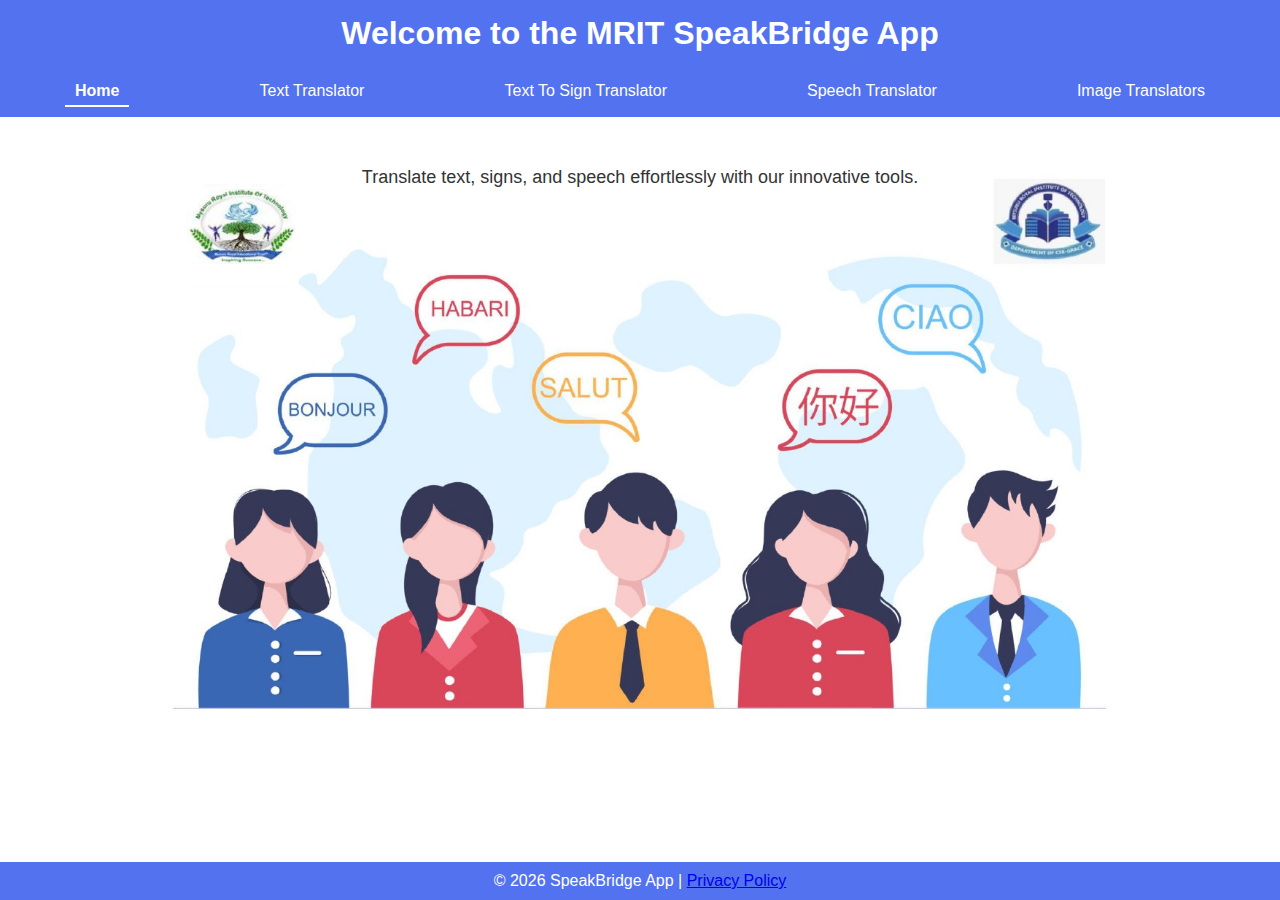
<file: translatorapp/index.html>
<!DOCTYPE html>
<html lang="en">
<head>
    <meta charset="UTF-8">
    <meta name="viewport" content="width=device-width, initial-scale=1.0">
    <meta name="theme-color" content="#5372F0">
    <title>SpeakBridge</title>

    <style>
        /* Reset default margin and padding */
        * {
            margin: 0;
            padding: 0;
            box-sizing: border-box;
        }

        html, body {
            height: 100%;
            font-family: 'Arial', sans-serif;
            overflow: hidden;
        }

        body {
            display: flex;
            flex-direction: column;
            min-height: 100vh;
        }

        header {
            background-color: #5372F0;
            color: white;
            padding: 15px;
            text-align: center;
            flex-shrink: 0;
        }

        footer {
            background-color: #5372F0;
            color: white;
            padding: 10px;
            text-align: center;
            flex-shrink: 0;
        }

        .navbar {
            background-color: #5372F0;
            padding: 10px;
            display: flex;
            justify-content: space-around;
            flex-wrap: wrap;
            gap: 10px;
            flex-shrink: 0;
        }

        .navbar a {
            color: white;
            text-decoration: none;
            font-size: 16px;
            padding: 5px 10px;
        }

        .navbar a:hover,
        .navbar a.active {
            font-weight: bold;
            text-decoration: none;
            border-bottom: 2px solid white;
        }

        .content {
            flex: 1;
            display: flex;
            flex-direction: column;
            overflow: auto;
            padding: 10px;
        }

        .home-section {
            text-align: center;
            margin-top: 20px;
        }

        .home-section img {
            max-width: 100%;
            height: auto;
            border-radius: 8px;
            margin-top: 20px;
        }

        .home-section p {
            font-size: 18px;
            color: #333;
            margin: 20px 0;
        }

        .iframe-container {
            width: 100%;
            height: 100%;
            flex: 1;
            border: none;
            display: none; /* Hidden by default */
        }

        .loading-indicator {
            text-align: center;
            color: #333;
            margin-top: 20px;
            display: none;
        }

        .error-message {
            text-align: center;
            color: red;
            margin-top: 20px;
            display: none;
        }

        /* Media Queries for Responsiveness */
        @media (max-width: 768px) {
            .navbar a {
                font-size: 14px;
            }

            .home-section p {
                font-size: 16px;
            }

            header h1 {
                font-size: 20px;
            }
        }

        @media (max-width: 480px) {
            .navbar {
                flex-direction: column;
            }

            .navbar a {
                font-size: 12px;
            }

            .home-section p {
                font-size: 14px;
            }

            header h1 {
                font-size: 18px;
            }
        }

        body {
            background-image: url('image.jpg');
            background-size: cover;
        }
    </style>
</head>
<body>
    <header>
        <h1>Welcome to the MRIT SpeakBridge App</h1>
    </header>

    <!-- Navigation Bar -->
    <nav class="navbar">
        <a href="#" onclick="navigate('home')" id="homeLink">Home</a>
        <a href="#" onclick="navigate('texttranslator/index.html')">Text Translator</a>
        <a href="#" onclick="navigate('signtranslator/index.html')">Text To Sign Translator</a>
        <a href="#" onclick="navigate('speechtranslator/index.html')">Speech Translator</a>
        <a href="#" onclick="navigate('imagetranslators/index.html')">Image Translators</a>
    </nav>

    <!-- Home Section -->
    <div class="content">
        <div class="home-section" id="homeSection">
            <!-- <h2>Welcome to MRIT SpeakBridge</h2> -->
            <p>Translate text, signs, and speech effortlessly with our innovative tools.</p>
        </div>

        <!-- Loading Indicator -->
        <div class="loading-indicator" id="loadingIndicator">Loading...</div>

        <!-- Error Message -->
        <p class="error-message" id="errorMessage">Sorry, the content could not be loaded. Please try again later.</p>

        <!-- Iframe for Loading Dynamic Content -->
        <iframe class="iframe-container" id="websiteFrame" title="App Content"></iframe>
    </div>

    <!-- Footer -->
    <footer>
        <p>&copy; <span id="footerYear"></span> SpeakBridge App | <a href="https://example.com">Privacy Policy</a></p>
    </footer>

    <script>
        // Ensure the year in the footer is dynamic
        document.getElementById("footerYear").textContent = new Date().getFullYear();

        // Navigation logic
        function navigate(target) {
            const homeSection = document.getElementById("homeSection");
            const iframe = document.getElementById("websiteFrame");
            const loadingIndicator = document.getElementById("loadingIndicator");
            const errorMessage = document.getElementById("errorMessage");

            document.querySelectorAll('.navbar a').forEach(link => link.classList.remove('active'));

            if (target === 'home') {
                document.getElementById("homeLink").classList.add('active');
                homeSection.style.display = "block";
                iframe.style.display = "none";
                loadingIndicator.style.display = "none";
                errorMessage.style.display = "none";
            } else {
                homeSection.style.display = "none";
                iframe.style.display = "block";
                loadingIndicator.style.display = "block";
                errorMessage.style.display = "none";

                iframe.src = target;
                iframe.onload = () => {
                    loadingIndicator.style.display = "none";
                };
                iframe.onerror = () => {
                    iframe.style.display = "none";
                    loadingIndicator.style.display = "none";
                    errorMessage.style.display = "block";
                };
            }
        }

        // Initialize the page with the home section visible
        document.addEventListener("DOMContentLoaded", () => navigate('home'));
    </script>
</body>
</html>
</file>
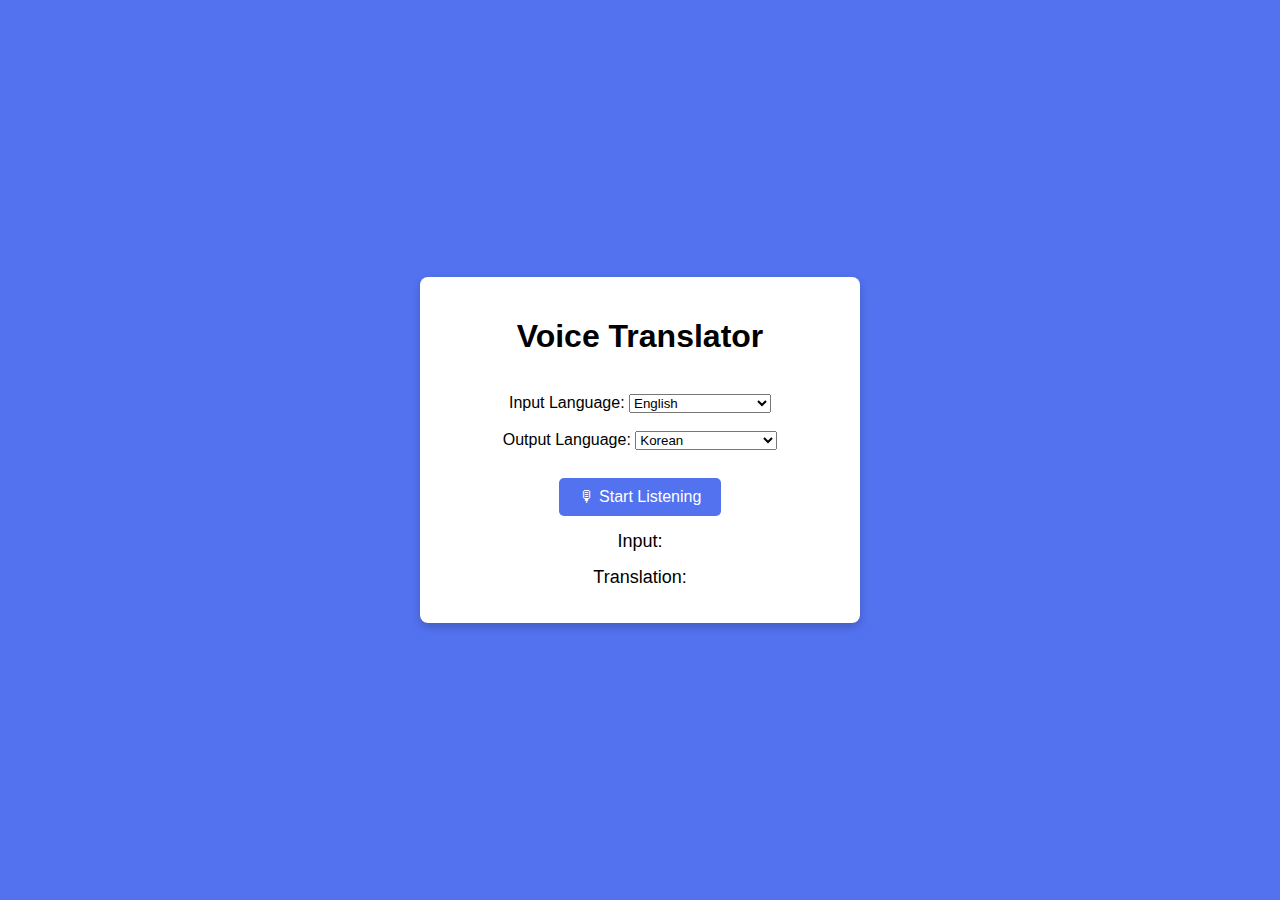
<file: translatorapp/speechtranslator/index.html>
<!DOCTYPE html>
<html lang="en">
<head>
  <meta charset="UTF-8">
  <meta name="viewport" content="width=device-width, initial-scale=1.0">
  <title>Voice Translator</title>
  <link rel="stylesheet" href="styles.css">
</head>
<body>
  <div class="translator">
    <h1>Voice Translator</h1>
    <br>
    <label for="input-lang-select">Input Language:</label>
    <select id="input-lang-select">
      <option value="en-US">English</option>
      <option value="es-ES">Spanish</option>
      <option value="fr-FR">French</option>
      <option value="de-DE">German</option>
      <option value="hi-IN">Hindi</option>
      <option value="kn-IN">Kannada</option>
      <option value="ko-KN">Korea</option>
      <option value="zh-CN">Chinese (Simplified)</option>
      <option value="ja-JP">Japanese</option>
      <option value="ta-LK">Tamil</option>
      <option value="te-IN">Telugu</option>
      <option value="th-TH">Thai</option>
      <option value="vi-VN">Vietnamese</option>
      <option value="la-VA">Lation</option>
      
    </select>
    <br>
    <br>
    <label for="language-select">Output Language:</label>
    <select id="language-select">
        <option value="ko-KN">Korean</option>
      <option value="es">Spanish</option>
      <option value="kn-IN">Kannada</option>
      <option value="en-US">English</option>
      <option value="fr">French</option>
      <option value="de">German</option>
      <option value="hi">Hindi</option>
      <option value="zh-CN">Chinese (Simplified)</option>
      <option value="ja-JP">Japanese</option>
      <option value="ta-LK">Tamil</option>
      <option value="te-IN">Telugu</option>
      <option value="th-TH">Thai</option>
      <option value="vi-VN">Vietnamese</option>
      <option value="la-VA">Latin</option>
    </select>
    <br>
    <br>

    <button id="start-btn">🎙 Start Listening</button>
    <p id="input-text">Input: <span class="text"></span></p>
    <p id="output-text">Translation: <span class="text"></span></p>
  </div>
  <script src="script.js"></script>
</body>
</html>
</file>
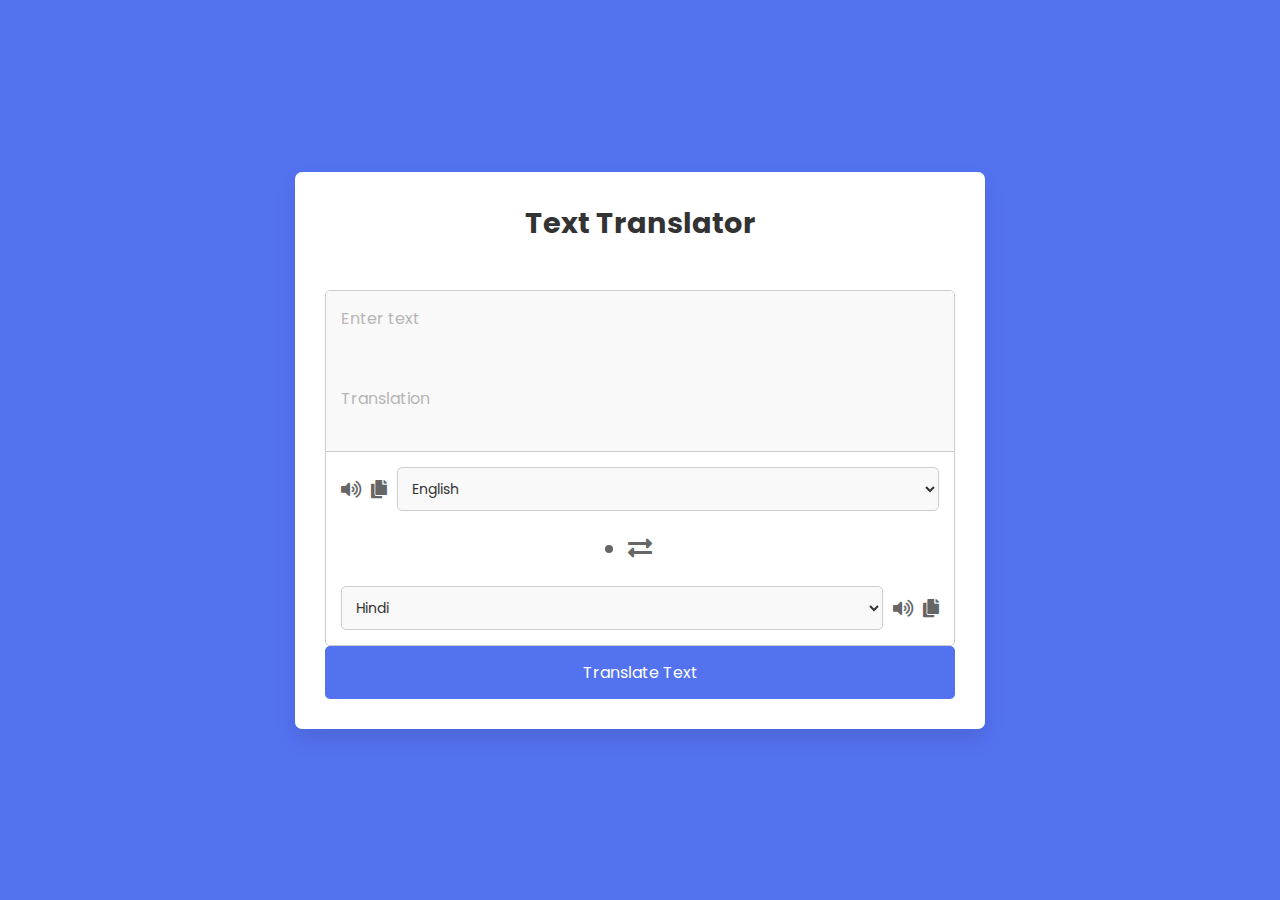
<file: translatorapp/texttranslator/index.html>
<!DOCTYPE html>
<html lang="en" dir="ltr">
  <head>
    <meta charset="utf-8">  
    <title>Language Translator | MRIT</title>
    <link rel="stylesheet" href="style.css">
    <meta name="viewport" content="width=device-width, initial-scale=1.0">
    <link rel="stylesheet" href="https://cdnjs.cloudflare.com/ajax/libs/font-awesome/5.15.3/css/all.min.css"/>
  </head>
  <body>
    <div class="container">
      <h1>Text Translator</h1>
      <br>
      <div class="wrapper">
        <div class="text-input">
          <textarea spellcheck="false" class="from-text" placeholder="Enter text"></textarea>
          <textarea spellcheck="false" readonly disabled class="to-text" placeholder="Translation"></textarea>
        </div>
        <ul class="controls">
          <li class="row from">
            <div class="icons">
              <i id="from" class="fas fa-volume-up"></i>
              <i id="from" class="fas fa-copy"></i>
            </div>
            <select></select>
          </li>
          <li class="exchange"><i class="fas fa-exchange-alt"></i></li>
          <li class="row to">
            <select></select>
            <div class="icons">
              <i id="to" class="fas fa-volume-up"></i>
              <i id="to" class="fas fa-copy"></i>
            </div>
          </li>
        </ul>
      </div>
      <button>Translate Text</button>
    </div>

    <script src="./countries.js"></script>
    <script src="./script.js"></script>

  </body>
</html>
</file>
<file: translatorapp/speechtranslator/styles.css>
body {
  font-family: Arial, sans-serif;
  display: flex;
  justify-content: center;
  align-items: center;
  height: 100vh;
  margin: 0;
  background-color: #5372F0;
}

.translator {
  text-align: center;
  background: #fff;
  padding: 20px;
  border-radius: 8px;
  box-shadow: 0 4px 10px rgba(0, 0, 0, 0.2);
  width: 80%;
  max-width: 400px;
}

button {
  padding: 10px 20px;
  font-size: 16px;
  background: #5372F0;
  color: white;
  border: none;
  border-radius: 5px;
  cursor: pointer;
  margin-top: 10px;
}

button:hover {
  background: #5372F0;
}

p {
  margin: 15px 0;
  font-size: 18px;
}

.text {
  font-weight: bold;
  color: #333;
}
</file>
<file: translatorapp/texttranslator/style.css>
/* Import Google Font - Poppins */
@import url('https://fonts.googleapis.com/css2?family=Poppins:wght@400;500;600;700&display=swap');
* {
  margin: 0;
  padding: 0;
  box-sizing: border-box;
  font-family: 'Poppins', sans-serif;
}
body {
  display: flex;
  align-items: center;
  justify-content: center;
  padding: 20px;
  min-height: 100vh;
  background: #5372F0;
}
.container {
  max-width: 690px;
  width: 100%;
  padding: 30px;
  background: #fff;
  border-radius: 7px;
  box-shadow: 0 10px 20px rgba(0, 0, 0, 0.1);
  text-align: center;
  transition: all 0.3s ease;
}
.container h1 {
  font-size: 1.8rem;
  margin-bottom: 20px;
  color: #333;
}
.wrapper {
  border-radius: 5px;
  border: 1px solid #ccc;
  overflow: hidden;
  display: flex;
  flex-direction: column;
}
.wrapper .text-input {
  display: flex;
  flex-wrap: wrap;
  border-bottom: 1px solid #ccc;
}
.text-input textarea {
  width: 100%;
  border: none;
  outline: none;
  resize: none;
  font-size: 16px;
  padding: 15px;
  background: #f9f9f9;
}
.text-input textarea::placeholder {
  color: #b7b6b6;
}
.controls {
  display: flex;
  flex-direction: column;
  align-items: center;
  gap: 10px;
  padding: 15px;
}
.controls .row {
  display: flex;
  align-items: center;
  justify-content: space-between;
  width: 100%;
  gap: 10px;
}
.controls .row select {
  flex-grow: 1;
  border: 1px solid #ccc;
  border-radius: 5px;
  padding: 10px;
  font-size: 14px;
  background: #f9f9f9;
  color: #333;
}
.controls .row .icons {
  display: flex;
  gap: 10px;
}
.controls .row .icons i {
  font-size: 18px;
  color: #666;
  cursor: pointer;
  transition: transform 0.3s ease;
}
.controls .exchange {
  font-size: 24px;
  color: #666;
  cursor: pointer;
  margin: 10px 0;
  transition: transform 0.3s ease;
}
.controls .exchange:hover {
  transform: rotate(180deg);
}
.container button {
  width: 100%;
  padding: 14px;
  background: #5372F0;
  color: #fff;
  border: none;
  border-radius: 5px;
  font-size: 16px;
  cursor: pointer;
  transition: background 0.3s ease;
}
.container button:hover {
  background: #415cc6;
}

/* Scrollbar Styling */
.text-input textarea::-webkit-scrollbar {
  width: 6px;
}
.text-input textarea::-webkit-scrollbar-thumb {
  background: #ccc;
  border-radius: 10px;
}

/* Responsive Design */
@media (max-width: 768px) {
  .container {
    padding: 20px;
  }
  .controls {
    gap: 15px;
  }
  .wrapper .text-input textarea {
    font-size: 14px;
    padding: 10px;
  }
  .controls .row {
    flex-direction: column;
    align-items: stretch;
    gap: 5px;
  }
  .controls .exchange {
    font-size: 20px;
  }
}

@media (max-width: 480px) {
  .container {
    padding: 15px;
  }
  .container h1 {
    font-size: 1.5rem;
  }
  .wrapper .text-input textarea {
    font-size: 14px;
    height: 180px;
  }
  .controls {
    gap: 10px;
  }
  .controls .row select {
    font-size: 14px;
    padding: 8px;
  }
  .controls .row .icons {
    justify-content: center;
    gap: 5px;
  }
  .container button {
    font-size: 14px;
    padding: 12px;
  }
}
</file>
